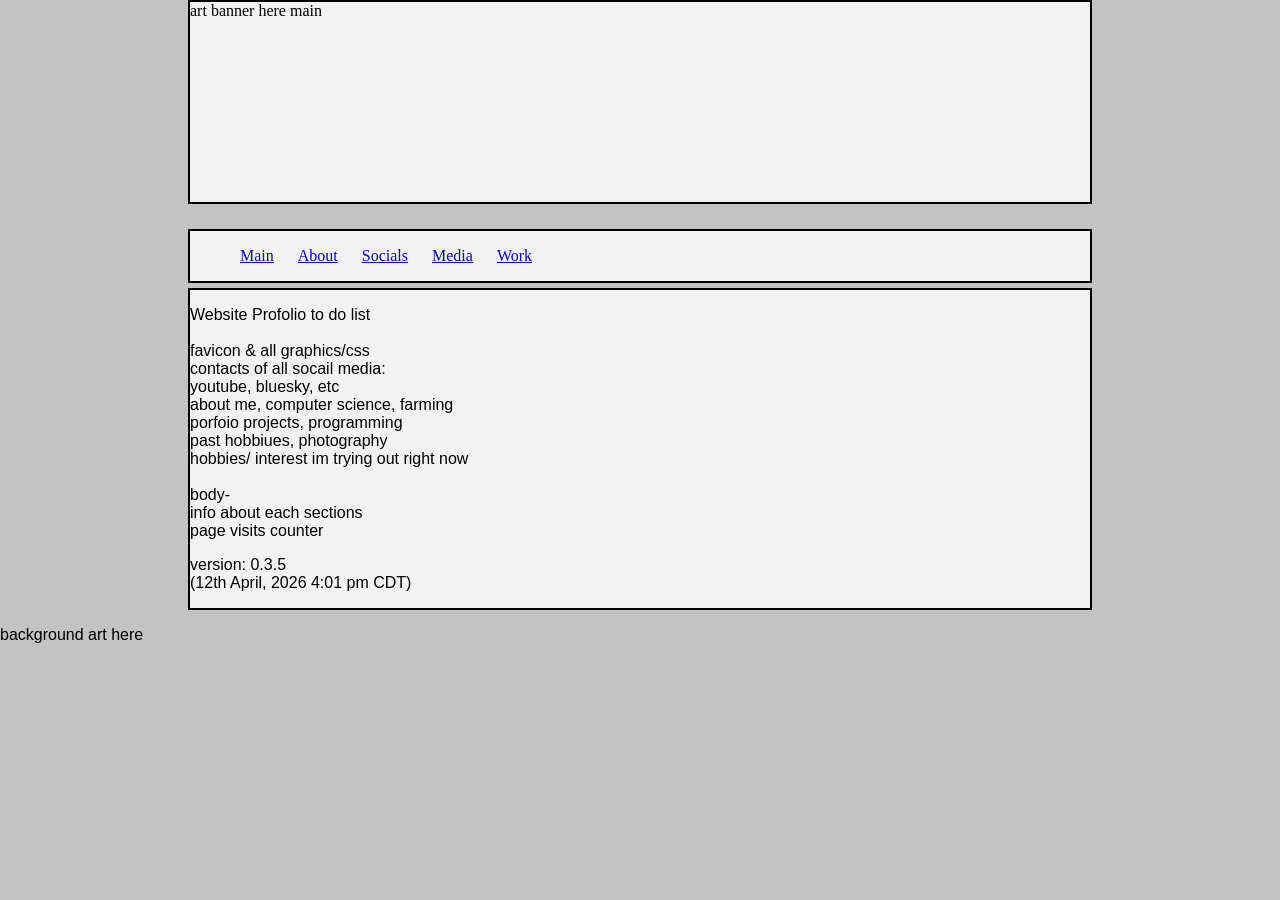
<file: index.html>
<!DOCTYPE html>
<html lang="en" dir="ltr">
  <head>
    <meta charset="utf-8">
    <title>Thomaz Diaz Profolio</title>
    <link rel="stylesheet" href="css/style.css">

  </head>
  <body>
    <div class="top-banner">
      art banner here main
    </div>

    <div class="nav-container">
      <ul>
        <li> <a href="index.html">Main</a> </li>
        <li> <a href="about.html">About</a></li>
        <li> <a href="socials.html">Socials</a></li>
        <li> <a href="media.html">Media</a></li>
        <li> <a href="work.html">Work</a></li>
      </ul>
    </div>

    <div class="center-container">
      <p>Website Profolio to do list <br>
        <br>
        favicon & all graphics/css<br>
      contacts of all socail media: <br>
      youtube, bluesky, etc <br>
      about me, computer science, farming <br>
      porfoio projects, programming <br>
      past hobbiues, photography<br>
      hobbies/ interest im trying out right now <br>
      <br>
      body- <br>
      info about each sections <br>
      page visits counter <br>
      </p>
      <p>version: 0.3.5  <br>(12th April, 2026 4:01 pm CDT) </p>
    </div>
<p>background art here</p>
  </body>
</html>
</file>
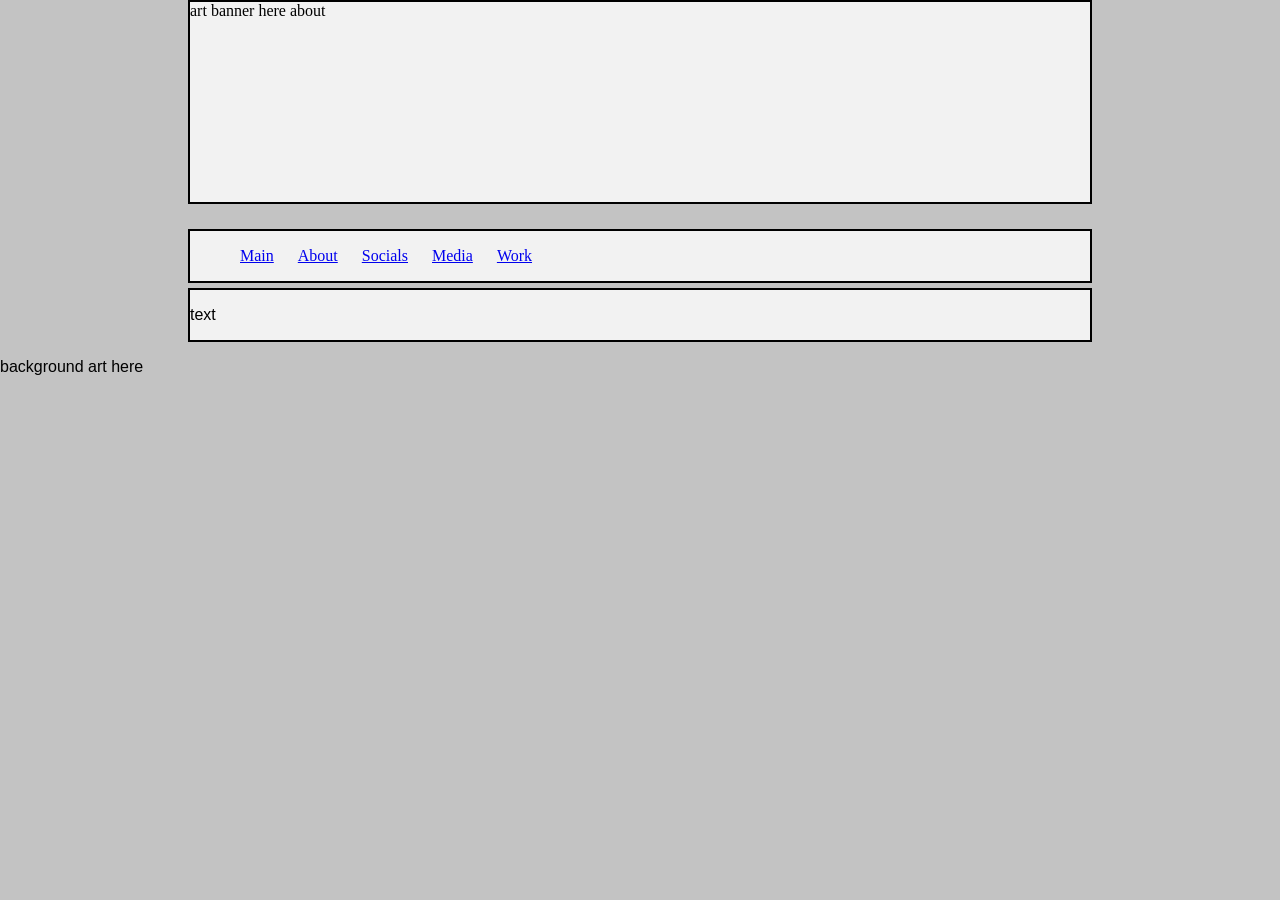
<file: about.html>
<!DOCTYPE html>
<html lang="en" dir="ltr">
  <head>
    <meta charset="utf-8">
    <title>Thomaz Diaz Profolio</title>
    <link rel="stylesheet" href="css/about.css">

  </head>
  <body>
    <div class="top-banner">
      art banner here about
    </div>

    <div class="nav-container">
      <ul>
        <li> <a href="index.html">Main</a> </li>
        <li> <a href="about.html">About</a></li>
        <li> <a href="socials.html">Socials</a></li>
        <li> <a href="media.html">Media</a></li>
        <li> <a href="work.html">Work</a></li>
      </ul>
    </div>

    <div class="center-container">
<p>text</p>
    </div>
<p>background art here</p>
  </body>
</html>
</file>
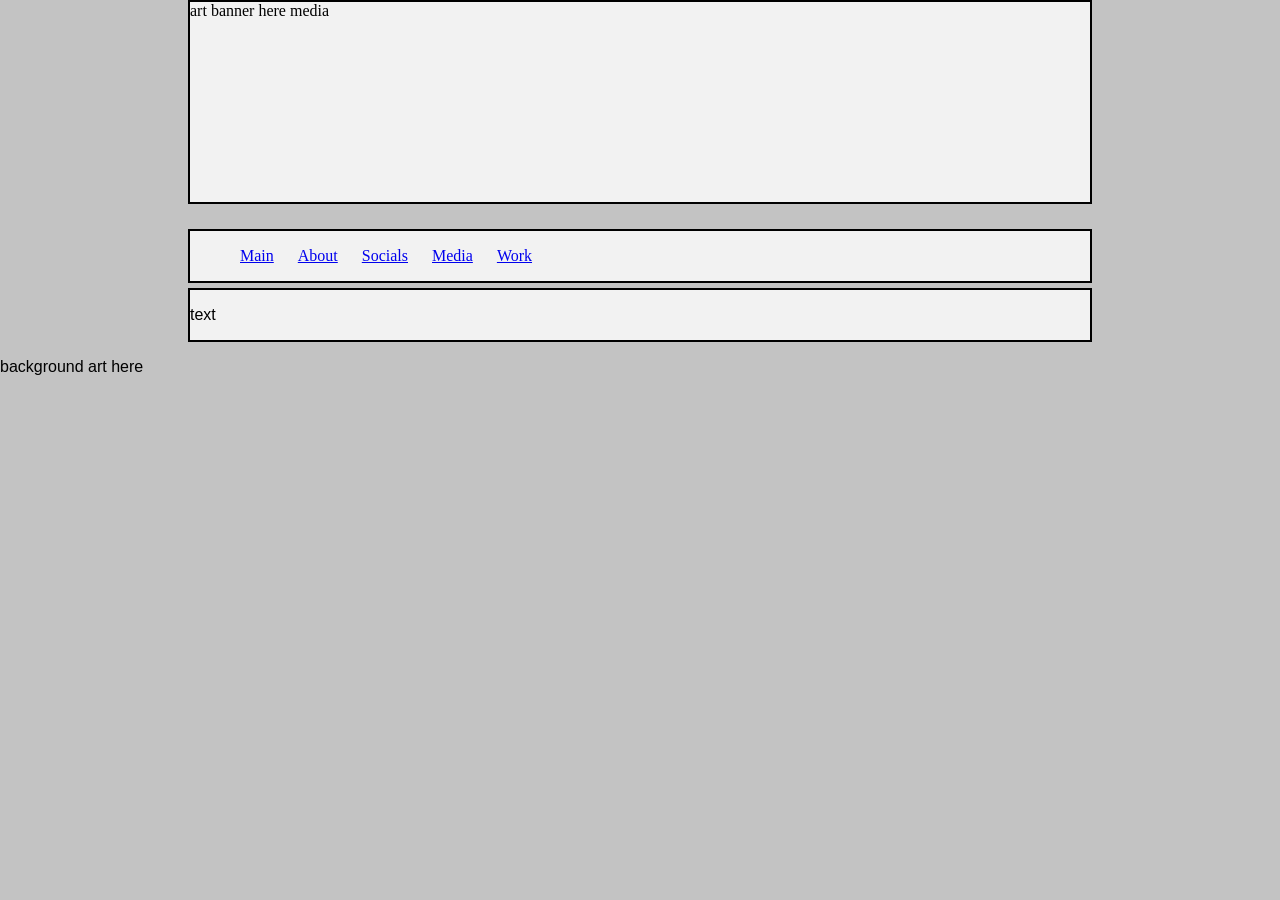
<file: media.html>
<!DOCTYPE html>
<html lang="en" dir="ltr">
  <head>
    <meta charset="utf-8">
    <title>Thomaz Diaz Profolio</title>
    <link rel="stylesheet" href="css/media.css">

  </head>
  <body>
    <div class="top-banner">
      art banner here media
    </div>

    <div class="nav-container">
      <ul>
        <li> <a href="index.html">Main</a> </li>
        <li> <a href="about.html">About</a></li>
        <li> <a href="socials.html">Socials</a></li>
        <li> <a href="media.html">Media</a></li>
        <li> <a href="work.html">Work</a></li>
      </ul>
    </div>

    <div class="center-container">
<p>text</p>
    </div>
<p>background art here</p>
  </body>
</html>
</file>
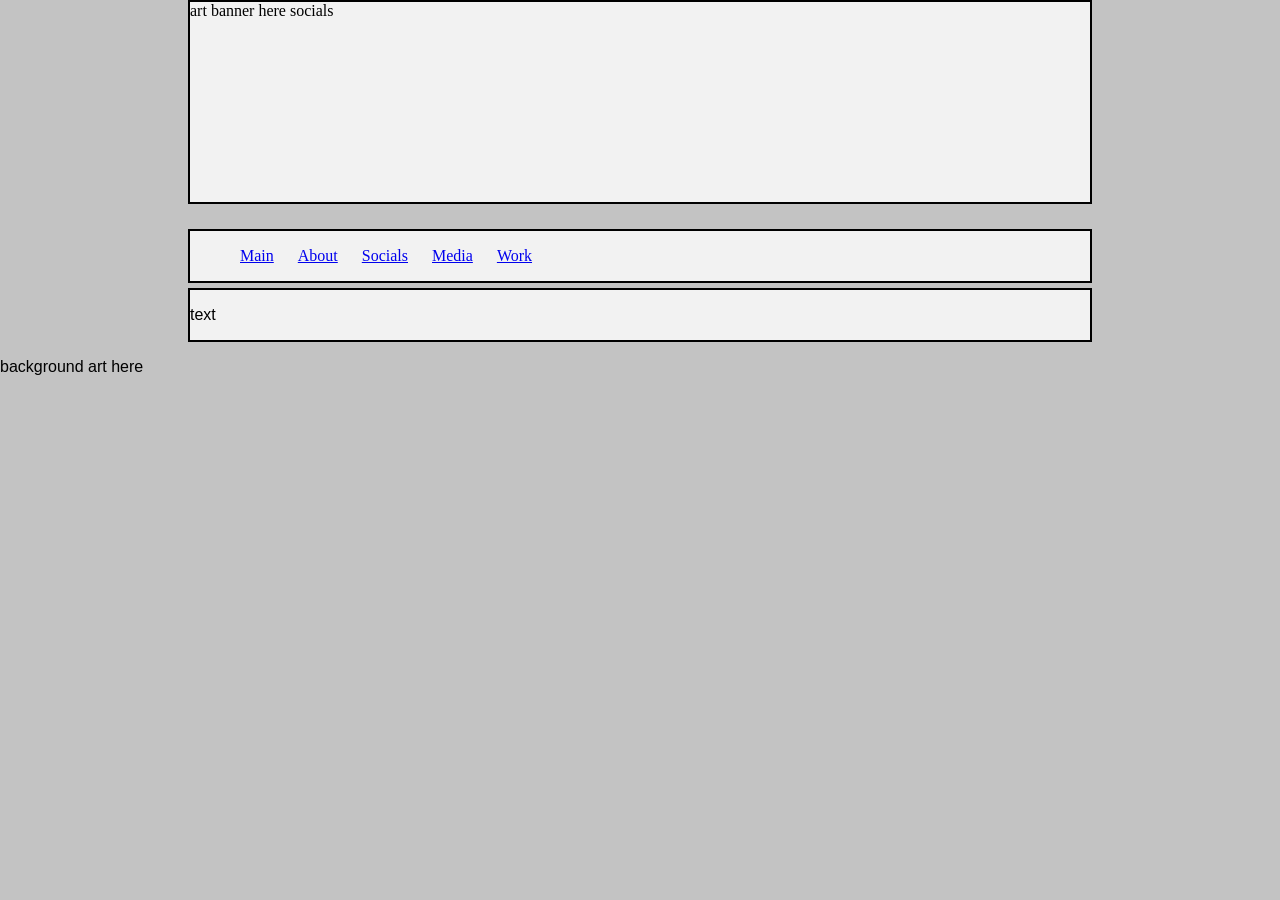
<file: socials.html>
<!DOCTYPE html>
<html lang="en" dir="ltr">
  <head>
    <meta charset="utf-8">
    <title>Thomaz Diaz Profolio</title>
    <link rel="stylesheet" href="css/socials.css">

  </head>
  <body>
    <div class="top-banner">
      art banner here socials
    </div>

    <div class="nav-container">
      <ul>
        <li> <a href="index.html">Main</a> </li>
        <li> <a href="about.html">About</a></li>
        <li> <a href="socials.html">Socials</a></li>
        <li> <a href="media.html">Media</a></li>
        <li> <a href="work.html">Work</a></li>
      </ul>
    </div>

    <div class="center-container">
<p>text</p>
    </div>
<p>background art here</p>
  </body>
</html>
</file>
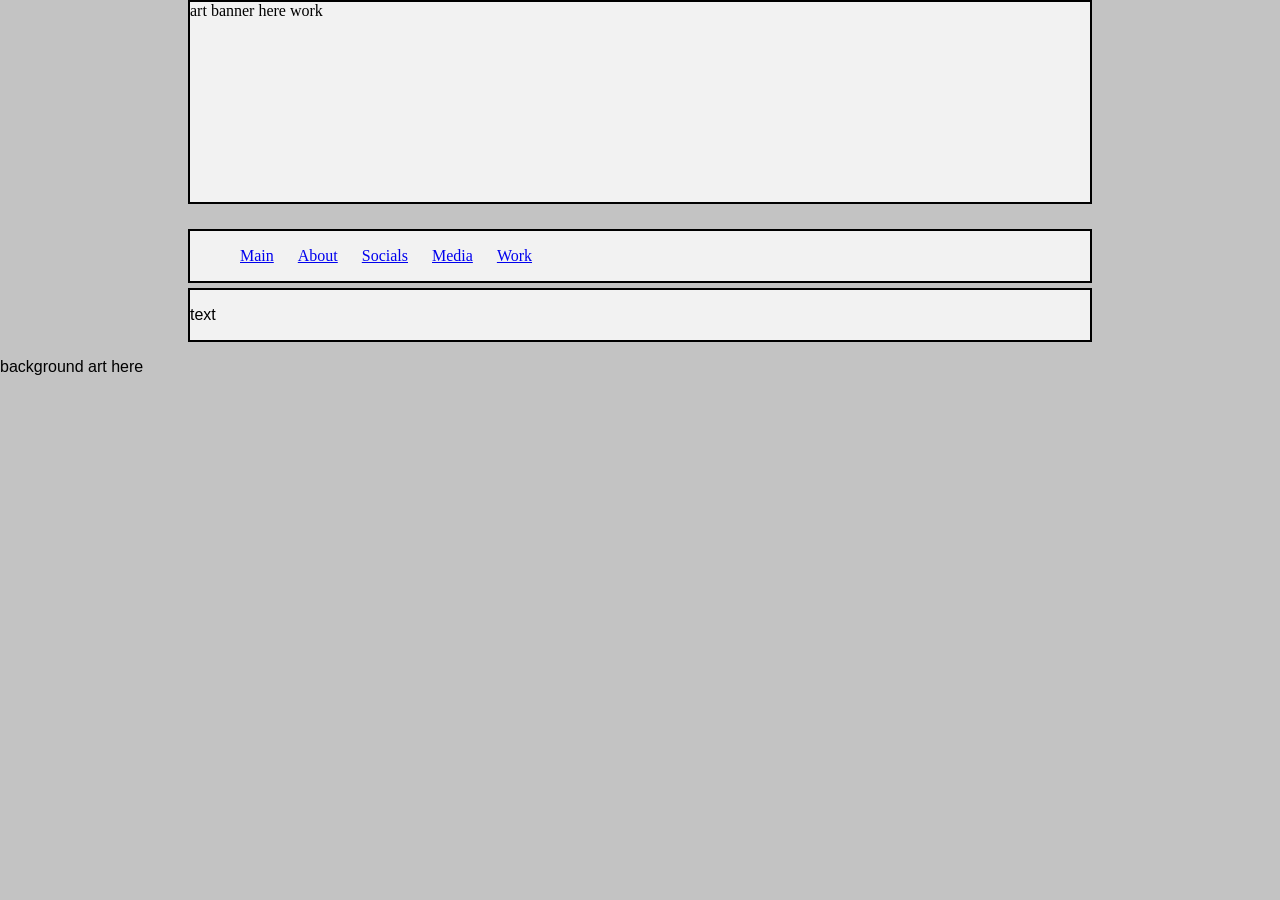
<file: work.html>
<!DOCTYPE html>
<html lang="en" dir="ltr">
  <head>
    <meta charset="utf-8">
    <title>Thomaz Diaz Profolio</title>
    <link rel="stylesheet" href="css/work.css">

  </head>
  <body>
    <div class="top-banner">
      art banner here work
    </div>

    <div class="nav-container">
      <ul>
        <li> <a href="index.html">Main</a> </li>
        <li> <a href="about.html">About</a></li>
        <li> <a href="socials.html">Socials</a></li>
        <li> <a href="media.html">Media</a></li>
        <li> <a href="work.html">Work</a></li>
      </ul>
    </div>

    <div class="center-container">
<p>text</p>
    </div>
<p>background art here</p>
  </body>
</html>
</file>
<file: css/style.css>
body {
  background-color: rgb(195, 195, 195);
  margin: 0;
  padding: 0;
}
p {
  font: menu;
  stroke-size: 15px;
}
/*Art Banner*/
.top-banner {
  width: 900px;
  height: 200px;
  margin: auto;
  border: 2px solid black;
  background-color: rgb(242, 242, 242);
}
/*Nav Bar*/
.nav-container {
  width: 900px;
  height: 50px;
  margin: auto;
  margin-top: 25px;
  border: 2px solid black;
  background-color: rgb(242, 242, 242);
}
.nav-container ul li {
  display: inline;
  padding-inline: 10px;
  list-style: none;
}
/*Center Page Container*/
.center-container {
  width: 900px;
  height: 100%;
  margin: auto;
  margin-top: 5px;
  border: 2px solid black;
  background-color: rgb(242, 242, 242);
}
</file>
<file: css/about.css>
body {
  background-color: rgb(195, 195, 195);
  margin: 0;
  padding: 0;
}
p {
  font: menu;
  stroke-size: 15px;
}
/*Art Banner*/
.top-banner {
  width: 900px;
  height: 200px;
  margin: auto;
  border: 2px solid black;
  background-color: rgb(242, 242, 242);
}
/*Nav Bar*/
.nav-container {
  width: 900px;
  height: 50px;
  margin: auto;
  margin-top: 25px;
  border: 2px solid black;
  background-color: rgb(242, 242, 242);
}
.nav-container ul li {
  display: inline;
  padding-inline: 10px;
  list-style: none;
}
/*Center Page Container*/
.center-container {
  width: 900px;
  height: 100%;
  margin: auto;
  margin-top: 5px;
  border: 2px solid black;
  background-color: rgb(242, 242, 242);
}
</file>
<file: css/media.css>
body {
  background-color: rgb(195, 195, 195);
  margin: 0;
  padding: 0;
}
p {
  font: menu;
  stroke-size: 15px;
}
/*Art Banner*/
.top-banner {
  width: 900px;
  height: 200px;
  margin: auto;
  border: 2px solid black;
  background-color: rgb(242, 242, 242);
}
/*Nav Bar*/
.nav-container {
  width: 900px;
  height: 50px;
  margin: auto;
  margin-top: 25px;
  border: 2px solid black;
  background-color: rgb(242, 242, 242);
}
.nav-container ul li {
  display: inline;
  padding-inline: 10px;
  list-style: none;
}
/*Center Page Container*/
.center-container {
  width: 900px;
  height: 100%;
  margin: auto;
  margin-top: 5px;
  border: 2px solid black;
  background-color: rgb(242, 242, 242);
}
</file>
<file: css/socials.css>
body {
  background-color: rgb(195, 195, 195);
  margin: 0;
  padding: 0;
}
p {
  font: menu;
  stroke-size: 15px;
}
/*Art Banner*/
.top-banner {
  width: 900px;
  height: 200px;
  margin: auto;
  border: 2px solid black;
  background-color: rgb(242, 242, 242);
}
/*Nav Bar*/
.nav-container {
  width: 900px;
  height: 50px;
  margin: auto;
  margin-top: 25px;
  border: 2px solid black;
  background-color: rgb(242, 242, 242);
}
.nav-container ul li {
  display: inline;
  padding-inline: 10px;
  list-style: none;
}
/*Center Page Container*/
.center-container {
  width: 900px;
  height: 100%;
  margin: auto;
  margin-top: 5px;
  border: 2px solid black;
  background-color: rgb(242, 242, 242);
}
</file>
<file: css/work.css>
body {
  background-color: rgb(195, 195, 195);
  margin: 0;
  padding: 0;
}
p {
  font: menu;
  stroke-size: 15px;
}
/*Art Banner*/
.top-banner {
  width: 900px;
  height: 200px;
  margin: auto;
  border: 2px solid black;
  background-color: rgb(242, 242, 242);
}
/*Nav Bar*/
.nav-container {
  width: 900px;
  height: 50px;
  margin: auto;
  margin-top: 25px;
  border: 2px solid black;
  background-color: rgb(242, 242, 242);
}
.nav-container ul li {
  display: inline;
  padding-inline: 10px;
  list-style: none;
}
/*Center Page Container*/
.center-container {
  width: 900px;
  height: 100%;
  margin: auto;
  margin-top: 5px;
  border: 2px solid black;
  background-color: rgb(242, 242, 242);
}
</file>
